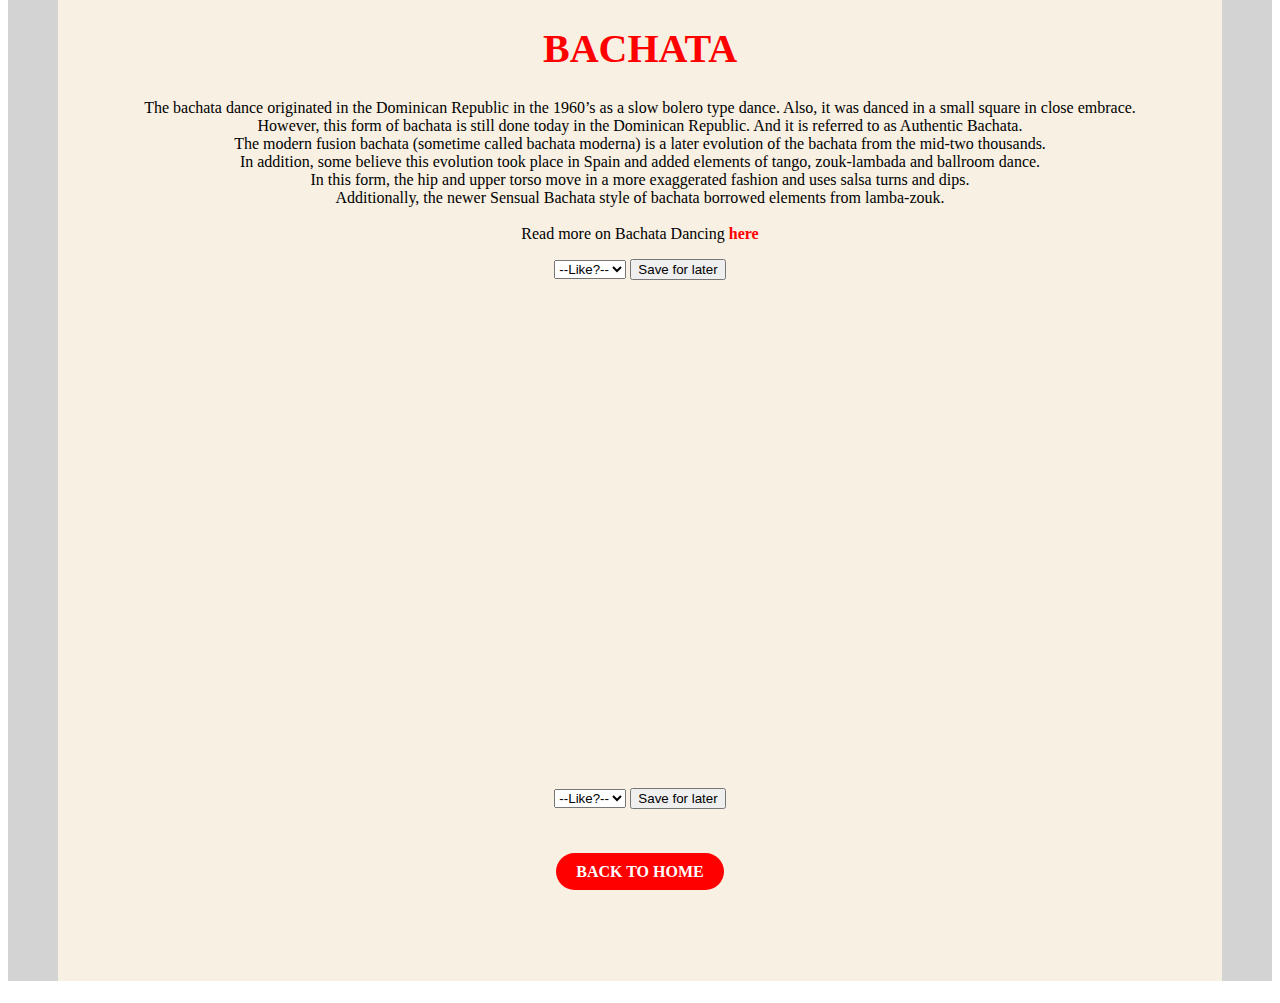
<file: bachata.html>
<!DOCTYPE html>

<html lang ="en">
<!--Designed on resolution 1920 x 1080-->
    

    <head>
        <meta charset="utf-8">
        <meta name="viewport" content="width=device-width, initial-scale=1,shrink-to-fit=yes">
        <link rel="stylesheet" type="text/css" href="./hobby.css">
        <title>Bachata</title>
    </head>
    <body>
<!--Bachata page-->       
        <div class="container">
            <div class="dancepage">
                <h1>BACHATA</h1>
                    The bachata dance originated in the Dominican Republic in the 1960’s as a slow bolero type dance.  Also, it was danced in a small square in close embrace.<br>
                    However, this form of bachata is still done today in the Dominican Republic. And it is referred to as Authentic Bachata.<br>
                    The modern fusion bachata (sometime called bachata moderna) is a later evolution of the bachata from the mid-two thousands.<br>
                    In addition, some believe this evolution took place in Spain and added elements of tango, zouk-lambada and ballroom dance. <br>
                    In this form, the hip and upper torso move in a more exaggerated fashion and uses salsa turns and dips. <br>
                    Additionally, the newer Sensual Bachata style of bachata borrowed elements from lamba-zouk.<br>
                <br>
                    Read more on Bachata Dancing <a id = "bachataLink" href="https://www.incognitodance.com/what-is-bachata-2/" class="afrolatinext"><b>here</b></a>
                </p>
<!--Link Like Form-->               
                <form>
                    <select id="yesNoAfro">
                        <option value="like">--Like?--</option>
                        <option value="yes">--Yes--</option>
                        <option value="no">--No--</option>
                    </select>
<!--Bachata save button-->                   
                    <button id = 'bachataSaveBtn'>Save for later</button>
                    </form>
                <br>
                <br>
<!--Bachata Video-->
                <iframe id = 'bachataVid' class="video" width="900" height="450" src="https://www.youtube.com/embed/xhrdh-uFkog" title="YouTube video player" frameborder="0" allow="accelerometer; autoplay; clipboard-write; encrypted-media; gyroscope; picture-in-picture" allowfullscreen></iframe>
                <br>
                <br>
<!-- Video Like form-->               
                <form>
                    <select id="yesNoAfro">
                        <option value="like">--Like?--</option>
                        <option value="yes">--Yes--</option>
                        <option value="no">--No--</option>
                    </select>
<!--Video save button-->                   
                    <button id = 'bachataVidBtn'>Save for later</button>
                    </form>
                <br>
                <br>
                <br>
                <a class="backtohome"href = "hobbies.html"><b>BACK TO HOME</b></a>


            </div>   
        </div>
   
        <script type="text/javascript" src="bachata.js"></script>

    </body>           
</html>
</file>
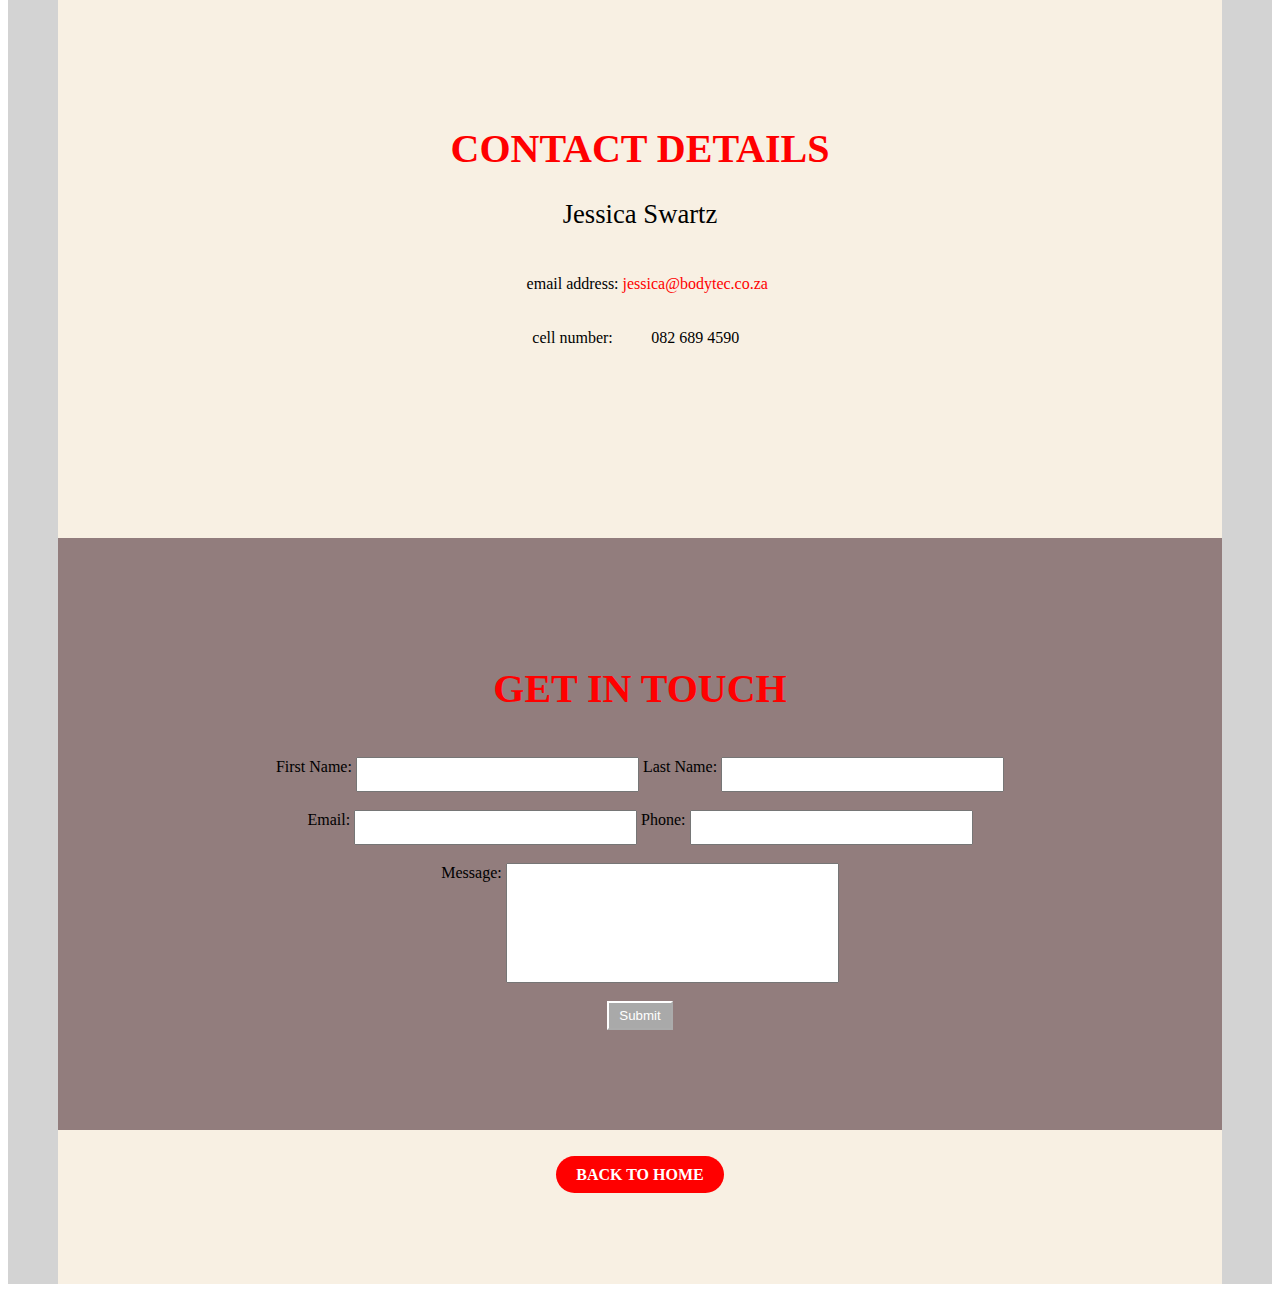
<file: contactdetails.html>
<!DOCTYPE html>

<html lang ="en">
    <!--Designed on resolution 1920 x 1080-->
    

    <head>
        <meta charset="utf-8">
        <meta name="viewport" content="width=device-width, initial-scale=1,shrink-to-fit=yes">
        <link rel="stylesheet" type="text/css" href="./hobby.css">
        <title>Contact details</title>
    </head>
    <body>
<!--Contact Details page-->
        <div class="container">
            <div class="dancepage">
                <div class="contactcontents">
                    <h1>CONTACT DETAILS</h1>
                    <p class="contact">
                        Jessica Swartz <br>
                    </p>
 <!--Contact table-->                   
                    <table>
                        <tr>
                            <td><p>email address:</p></td>
                            <td><p><a class= "email" href="mailto:jessica@bodytec.co.za" target="_blank">jessica@bodytec.co.za</a><br></p></td>
                        </tr>
                        <tr>
                            <td><p>cell number:</p></td>
                            <td><p>082 689 4590</p></td>
                        </tr>
                       
                    </table>                   
                    
                        <br>
                        <br>
                        <br>
                        <br>
                    </div>    
                        <div class='getInTouch'>
<!--Get in touch-->                           
                    <h1>GET IN TOUCH</h1>
                    <br>
<!--Get in touch form-->                    
                    <form>
                        <label for="firstname">First Name: </label>
                        <input class = 'contactform' type="text" name="fName" id="firstname" required>
                        
                        <label for="email">Last Name: </label>
                        
                        <input class = 'contactform'type="text" name="lName" id="lastname" required>
                        <br>
                        <br>
                        <label for="email">Email: </label>
                        
                        <input class = 'contactform'type="text" name="email" id="contactemail" required>
                        
                        <label for="phone">Phone: </label>
                        
                        <input class = 'contactform'type="text" name="phone" id="contactphone" required>
                        <br>
                        <br>
                        
                        <label for="message">Message: </label>
                    
                        <input class = 'contactformMessage'type="text" name="fName" id="message" required>
                        <br>
                        <br>
<!--Get in touch submit button-->                       
                        <button class = 'submit'>Submit</button>
                    </form>
                </div>
                
                    <br>
                    <br>
<!--Back to home button-->                  
                    <a class="backtohome"href = "hobbies.html"><b>BACK TO HOME</b></a>
                
            </div>   
        </div>
   


    </body>           
</html>
</file>
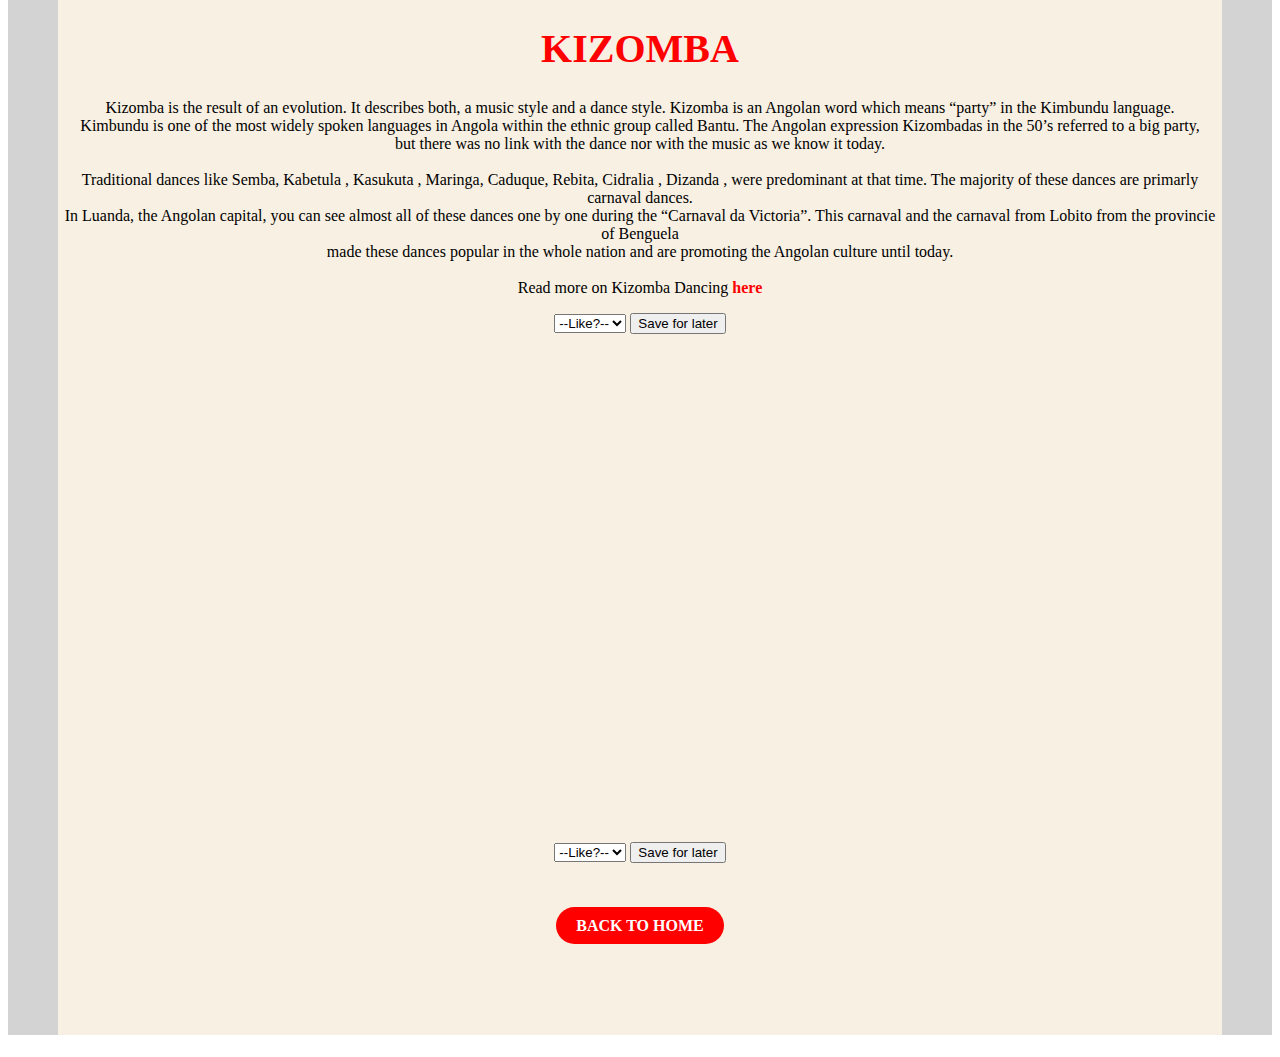
<file: kizomba.html>
<!DOCTYPE html>

<html lang ="en">
    <!--Designed on resolution 1920 x 1080-->
    

    <head>
        <meta charset="utf-8">
        <meta name="viewport" content="width=device-width, initial-scale=1,shrink-to-fit=yes">
        <link rel="stylesheet" type="text/css" href="./hobby.css">
        <title>Kizomba</title>
    </head>
    <body>
 <!--Kizomba page-->   
        <div class="container">
            <div class="dancepage">
                <h1>KIZOMBA</h1>
                <p> Kizomba is the result of an evolution. It describes both, a music style and a dance style. Kizomba is an Angolan word which means “party” in the Kimbundu language.<br>
                    Kimbundu is one of the most widely spoken languages in Angola within the ethnic group called Bantu. The Angolan expression Kizombadas in the 50’s referred to a big party,<br>
                    but there was no link with the dance nor with the music as we know it today.<br>
                <br>
                    Traditional dances like Semba, Kabetula , Kasukuta , Maringa, Caduque, Rebita, Cidralia , Dizanda , were predominant at that time. The majority of these dances are primarly carnaval dances. <br> 
                    In Luanda, the Angolan capital, you can see almost all of these dances one by one during the “Carnaval da Victoria”. This carnaval and the carnaval from Lobito from the provincie of Benguela <br>
                    made these dances popular in the whole nation and are promoting the Angolan culture until today.<br>
                <br>
                    Read more on Kizomba Dancing <a id = 'kizombaLink'href="https://www.incognitodance.com/what-is-kizomba/#:~:text=Kizomba%20is%20one%20of%20the,Angola%20as%20early%20as%201894." class="afrolatinext"><b>here</b></a>
                </p>
<!--Link Like form -->               
                <form>
                    <select id="yesNoAfro">
                        <option value="like">--Like?--</option>
                        <option value="yes">--Yes--</option>
                        <option value="no">--No--</option>
                    </select>
<!--Link save button-->                   
                    <button id = 'kizombaSaveBtn'>Save for later</button>
                    </form>
                <br>
                <br>
 <!--Kizomba Video-->               
                <iframe id = 'kizombaVid' class="video"width="900" height="450" src="https://www.youtube.com/embed/YsvYJ3NWMX0" title="YouTube video player" frameborder="0" allow="accelerometer; autoplay; clipboard-write; encrypted-media; gyroscope; picture-in-picture" allowfullscreen></iframe>
                <br>
                <br>
                <form>
<!--Video Link form-->                    
                    <select id="yesNoAfro">
                        <option value="like">--Like?--</option>
                        <option value="yes">--Yes--</option>
                        <option value="no">--No--</option>
                    </select>
<!--Video save button-->                   
                    <button id = 'kizombaVidBtn'>Save for later</button>
                    </form>
                <br>
                <br>
                <br>
                <a class="backtohome"href = "hobbies.html"><b>BACK TO HOME</b></a>
            </div>   
        </div>
   
        <script type="text/javascript" src="kizomba.js"></script>

    </body>           
</html>
</file>
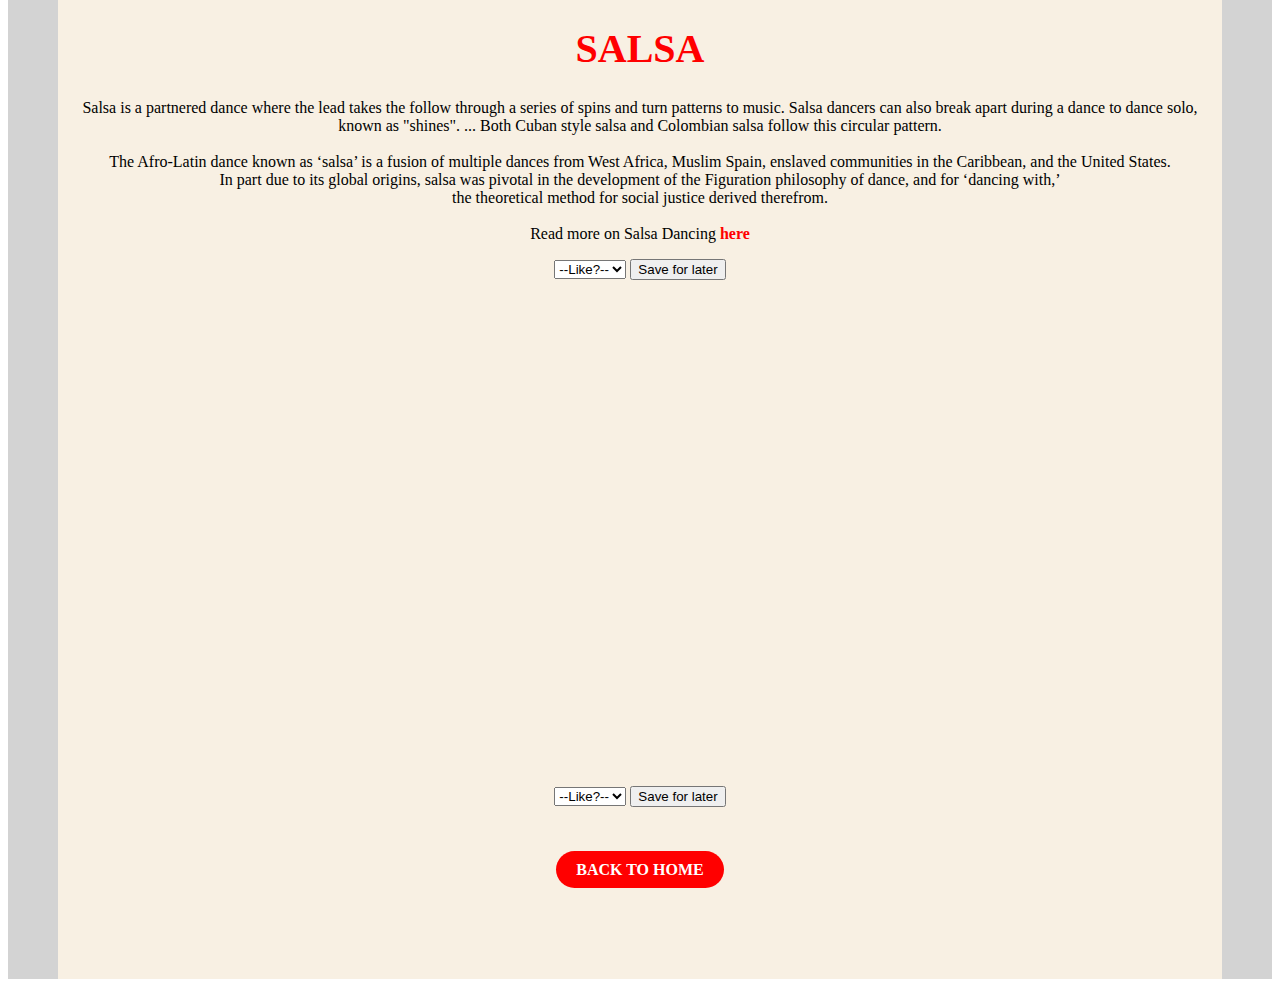
<file: salsa.html>
<!DOCTYPE html>

<html lang ="en">
    <!--Designed on resolution 1920 x 1080-->
    

    <head>
        <meta charset="utf-8">
        <meta name="viewport" content="width=device-width, initial-scale=1,shrink-to-fit=yes">
        <link rel="stylesheet" type="text/css" href="./hobby.css">
        <title>Salsa</title>
    </head>
    <body>
 <!--Salsa page-->       
        <div class="container">
            <div class="dancepage">
                <h1>SALSA</h1>
                <p> Salsa is a partnered dance where the lead takes the follow through a series of spins and turn patterns to music. Salsa dancers can also break apart during a dance to dance solo,<br>
                    known as "shines". ... Both Cuban style salsa and Colombian salsa follow this circular pattern.<br>
                <br>
                    The Afro-Latin dance known as ‘salsa’ is a fusion of multiple dances from West Africa, Muslim Spain, enslaved communities in the Caribbean, and the United States.<br> 
                    In part due to its global origins, salsa was pivotal in the development of the Figuration philosophy of dance, and for ‘dancing with,’<br>
                    the theoretical method for social justice derived therefrom. <br>
                <br>
                    Read more on Salsa Dancing <a id = "salsaLink" href="https://carolinadance.com/about/news/five-things-you-didnt-know-about-salsa-dancing" class="afrolatinext"><b>here</b></a>
                    <br>
                    
<!--Link link form-->       
                    <form>
                        <select id="yesNoAfro">
                            <option value="like">--Like?--</option>
                            <option value="yes">--Yes--</option>
                            <option value="no">--No--</option>
                        </select>
<!--Save link button-->                        
                        <button id = 'salsaSaveBtn'>Save for later</button>
                        </form>
                </p>
                <br>
                
<!--Salsa Video-->
                <iframe id='salsaVid' class="video" width="900" height="450" src="https://www.youtube.com/embed/e_EcZZS7Psk" title="YouTube video player" frameborder="0" allow="accelerometer; autoplay; clipboard-write; encrypted-media; gyroscope; picture-in-picture" allowfullscreen></iframe>
                <br>
                <br>
<!--Video like form-->
                <form>
                    <select id="yesNoAfro">
                        <option value="like">--Like?--</option>
                        <option value="yes">--Yes--</option>
                        <option value="no">--No--</option>
                    </select>
<!--Video save button-->                   
                    <button id = 'salsaVidBtn'>Save for later</button>
                    </form>
                <br>
                <br>
                <br>
                <a class="backtohome"href = "hobbies.html"><b>BACK TO HOME</b></a>

            </div>   



        </div>
   
        <script type="text/javascript" src="salsa.js"></script>

    </body>           
</html>
</file>
<file: hobby.css>
.container {
  width: 100%;
  margin-top: 0;
  background-color: lightgray;
  font-family: cursive;
}

header {
  width: 100%;
}

.logo {
  width: 200px;
  height: 130px;
  margin-left: 5px;
  border-radius: 15px;
}

.pageheading {
  font-size: 30pt;
  text-align: center;
  margin-top: -120px;
  padding-top: -10px;
  font-family: cursive;
  color: white;
}

nav {
  background-color: #3d3b3b;
  overflow: hidden;
  position: fixed;
  top: 0;
  width: 100%;
  padding-right: 10px;
  padding-bottom: 15px;
  border-style: solid;
  border-color: whitesmoke;
  margin-left: -21%;
}

.navlinks {
  list-style: none;
  font-size: 12pt;
  float: right;
  margin-top: -10px;
}

nav li {
  display: inline-block;
  margin-left: 170px;
  margin-right: 50px;
}

li {
  font-size: 10pt;
}

nav a {
  text-decoration: none;
  color: red;
  font-family: cursive;
}

nav a:hover, .afrolatinext:hover, .email:hover {
  color: grey;
}

.about, .kizomba, .salsa, .saveforlater {
  margin-right: -100px;
}

.sliderimg {
  height: 100%;
  width: 50%;
  margin-left: 25%;
  border-style: solid;
  border-color: white;
  border-radius: 15px;
}

.slider1 {
  background-color: red;
  height: 400px;
}

.slider2 {
  background-color: #050566;
  height: 400px;
}

.slider3 {
  background-color: black;
  height: 400px;
}

.slider4 {
  background-color: darkgrey;
  height: 400px;
}

.slider5 {
  background-color: red;
  height: 400px;
}

#slider figure {
  position: relative;
  width: 500%;
  height: 50%;
  margin: 0;
  left: 0;
  margin-top: -20px;
  -webkit-animation: 10s slider infinite;
          animation: 10s slider infinite;
}

#slider figure .slider1, .slider2, .slider3, .slider4, .slider5 {
  width: 20%;
  float: left;
}

#slider {
  margin-top: 150px;
}

@-webkit-keyframes slider {
  0% {
    left: 0;
  }
  20% {
    left: 0;
  }
  25% {
    left: -100%;
  }
  45% {
    left: -100%;
  }
  50% {
    left: -200%;
  }
  70% {
    left: -200%;
  }
  75% {
    left: -300%;
  }
  95% {
    left: -300%;
  }
  100% {
    left: -400%;
  }
}

@keyframes slider {
  0% {
    left: 0;
  }
  20% {
    left: 0;
  }
  25% {
    left: -100%;
  }
  45% {
    left: -100%;
  }
  50% {
    left: -200%;
  }
  70% {
    left: -200%;
  }
  75% {
    left: -300%;
  }
  95% {
    left: -300%;
  }
  100% {
    left: -400%;
  }
}

.dancepage {
  text-align: center;
  background-color: #f8f0e3;
  margin-left: 50px;
  margin-right: 50px;
  margin-top: -30px;
  padding-top: 20px;
  padding-bottom: 100px;
}

h1 {
  font-family: cursive;
  font-size: 30pt;
  color: red;
  text-align: center;
}

p, .form-check-label {
  font-size: 12pt;
  font-family: cursive;
}

.video {
  border-radius: 20px;
}

.afro {
  padding-top: 450px;
}

#afrodiv {
  text-align: center;
  background-color: #f8f0e3;
  padding-top: 20px;
  padding-bottom: 100px;
  margin-top: 30px;
  width: 100%;
}

.afrolatinext, .email {
  text-decoration: none;
  color: red;
}

.dancequotesdiv {
  background-color: lightgray;
  text-align: center;
  padding-top: 50px;
  padding-bottom: 150px;
}

.dancingquotesimg {
  width: 700px;
  height: 400px;
  border-radius: 40px;
  margin-top: 100px;
  margin-bottom: 100px;
}

.backtohome, .backtotop {
  text-decoration: none;
  color: white;
  background-color: red;
  padding: 20px;
  padding-top: 10px;
  padding-bottom: 10px;
  border-radius: 20px;
}

.backtohome:hover, .backtotop:hover {
  color: darkgrey;
}

.backtotop {
  margin-left: 80%;
}

.form-check {
  text-align: left;
  margin-left: 23%;
}

.subscribe {
  padding-top: 100px;
  padding-bottom: 100px;
}

.subscribehead {
  text-align: center;
}

.mb-3 {
  margin-left: 23%;
  padding-right: 200px;
}

.submit {
  color: white;
  background-color: darkgrey;
  border-color: white;
}

.submit:hover {
  background-color: lightgray;
}

.quote2 {
  float: right;
  margin-right: 30px;
  background-color: white;
  padding: 20px;
  border-radius: 20px;
  -webkit-box-shadow: 2px 6px 6px 6px #e7e3e3;
          box-shadow: 2px 6px 6px 6px #e7e3e3;
}

.quote1 {
  float: left;
  margin-left: 30px;
  background-color: white;
  padding: 20px;
  border-radius: 20px;
  -webkit-box-shadow: 2px 6px 6px 6px #e7e3e3;
          box-shadow: 2px 6px 6px 6px #e7e3e3;
}

.subscribecontents {
  background-color: whitesmoke;
  padding-top: 50px;
  padding-bottom: 50px;
  margin-left: 150px;
  margin-right: 150px;
  border-radius: 50px;
  -webkit-box-shadow: 2px 6px 6px 6px #e7e3e3;
          box-shadow: 2px 6px 6px 6px #e7e3e3;
}

#comment {
  padding-bottom: 70px;
}

#feedback {
  margin-left: 100px;
  margin-right: 100px;
  background-color: blanchedalmond;
  padding: 100px;
}

.jessica {
  height: 280px;
  width: 230px;
}

.contactcontents {
  padding-top: 100px;
  padding-bottom: 100px;
}

.contact {
  font-size: 20pt;
}

table {
  margin-left: 40%;
}

.contactform {
  padding-right: 100px;
  padding-bottom: 15px;
}

.getInTouch {
  background-color: #927d7d;
  padding-top: 100px;
  padding-bottom: 100px;
}

.contactformMessage {
  padding-bottom: 100px;
  padding-right: 150px;
}

.submit {
  padding-right: 10px;
  padding-left: 10px;
  padding-top: 5px;
  padding-bottom: 5px;
}
/*# sourceMappingURL=hobby.css.map */
</file>
